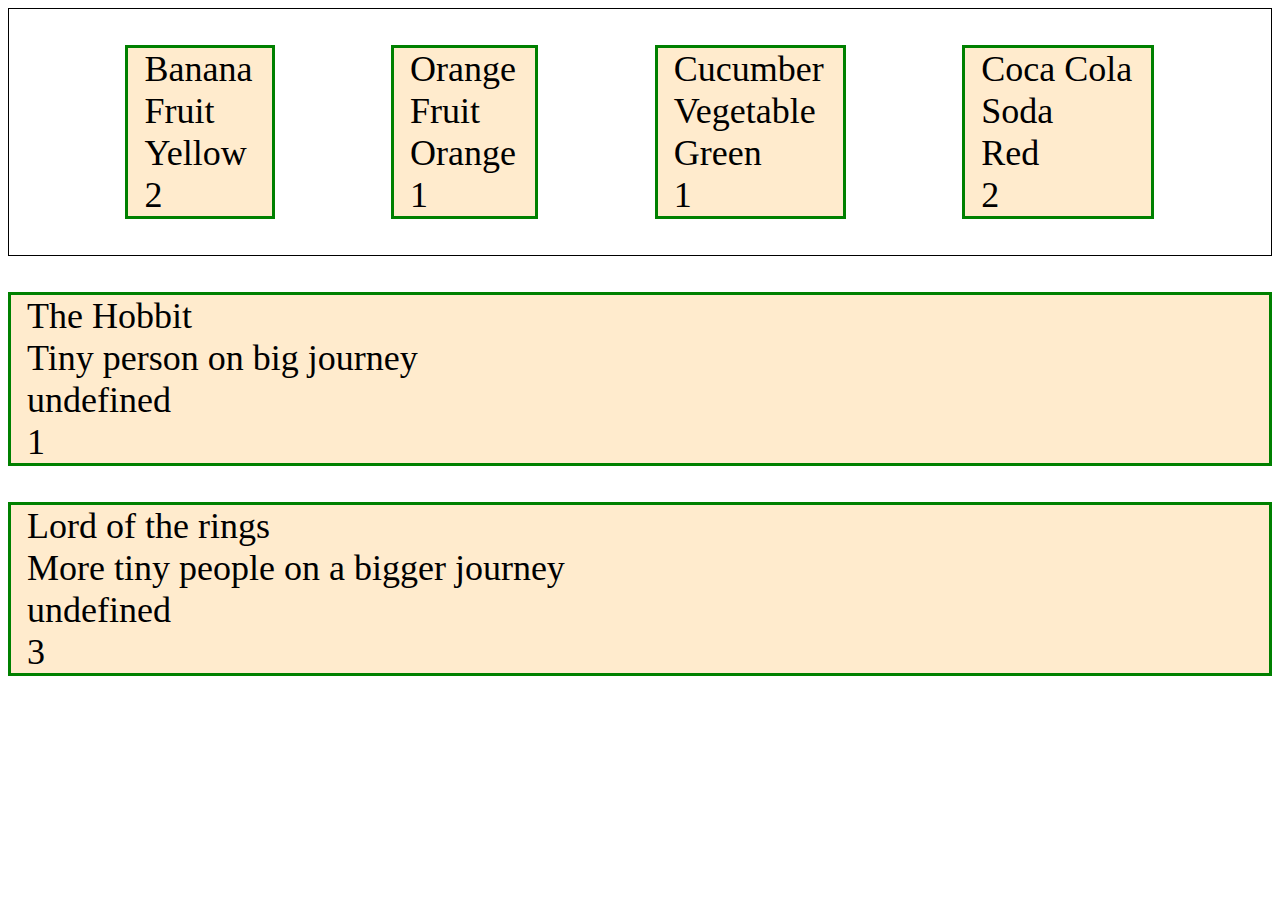
<file: lesson-hesh-1/index.html>
<!DOCTYPE html>
<html lang="en">
<head>
    <meta charset="UTF-8">
    <meta name="viewport" content="width=device-width, initial-scale=1.0">
    <title>Hesh Lesson</title>
    <script src="js/script.js" defer></script>
    <link rel="stylesheet" href="css/style.css">
</head>
<body>
    <div class="container">


    </div>
</body>
    <div class="container2">


    </div>
</body>
</html>
</file>
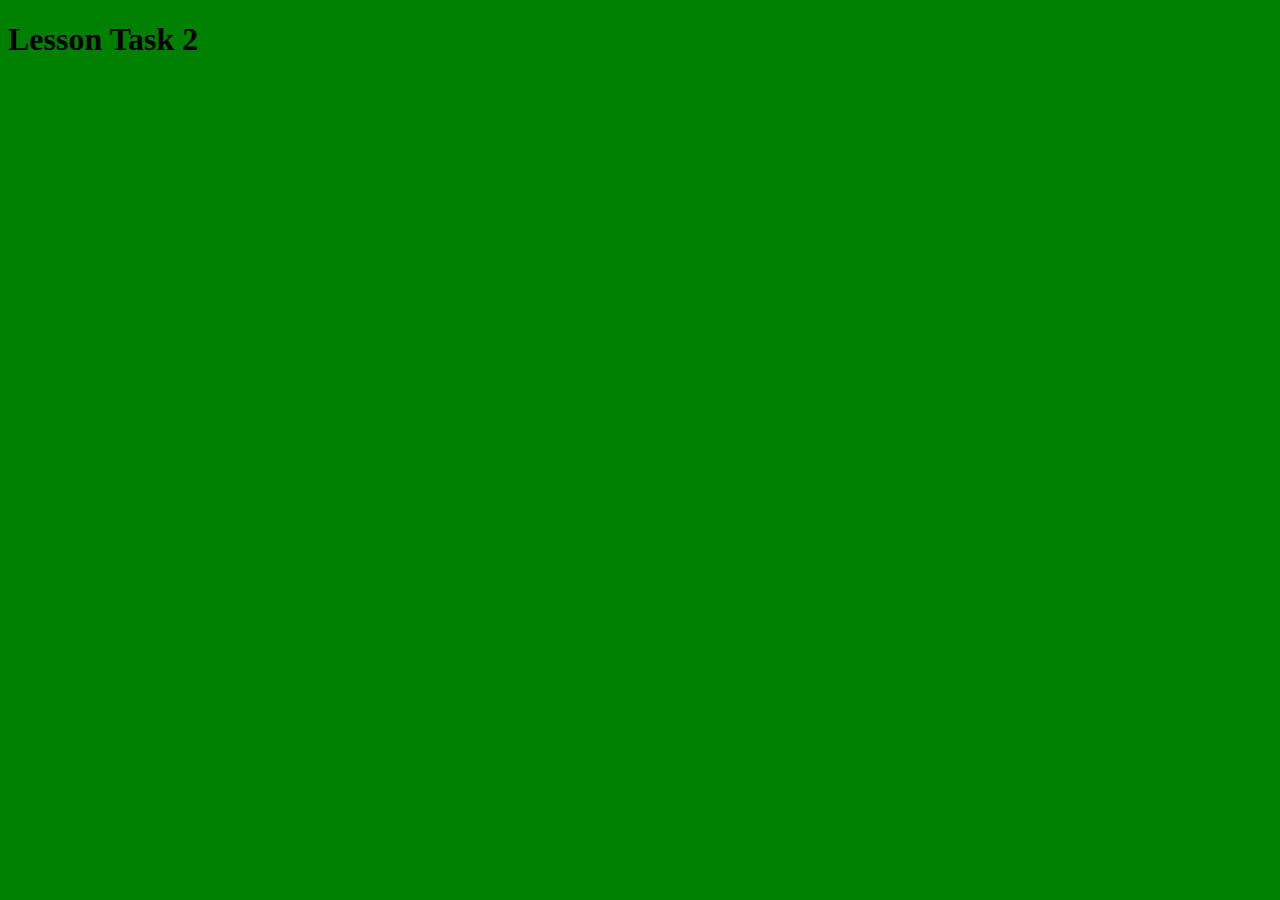
<file: lesson-task-2/index.html>
<!DOCTYPE html>
<html lang="en">
<head>
    <meta charset="UTF-8">
    <meta name="viewport" content="width=device-width, initial-scale=1.0">
    <title>Lesson task 2</title>
</head>
<body>
    <h1 id="heading">Fill in</h1>

    <script src="js/script1.js"></script>
</body>
</html>
</file>
<file: lesson-hesh-1/css/style.css>
* {
    box-sizing: border-box;
    font-size: 1.5rem;
}

.container {
    display: flex;
    justify-content: space-evenly;
    margin: 0;
    border: 1px solid black;
    flex-wrap: wrap;
}

.list {
    border: 3px solid green;
    background-color: blanchedalmond;
}

.list li {
    list-style: none;
    margin-left: -1rem;
    margin-right: 0.8rem;
}
</file>
